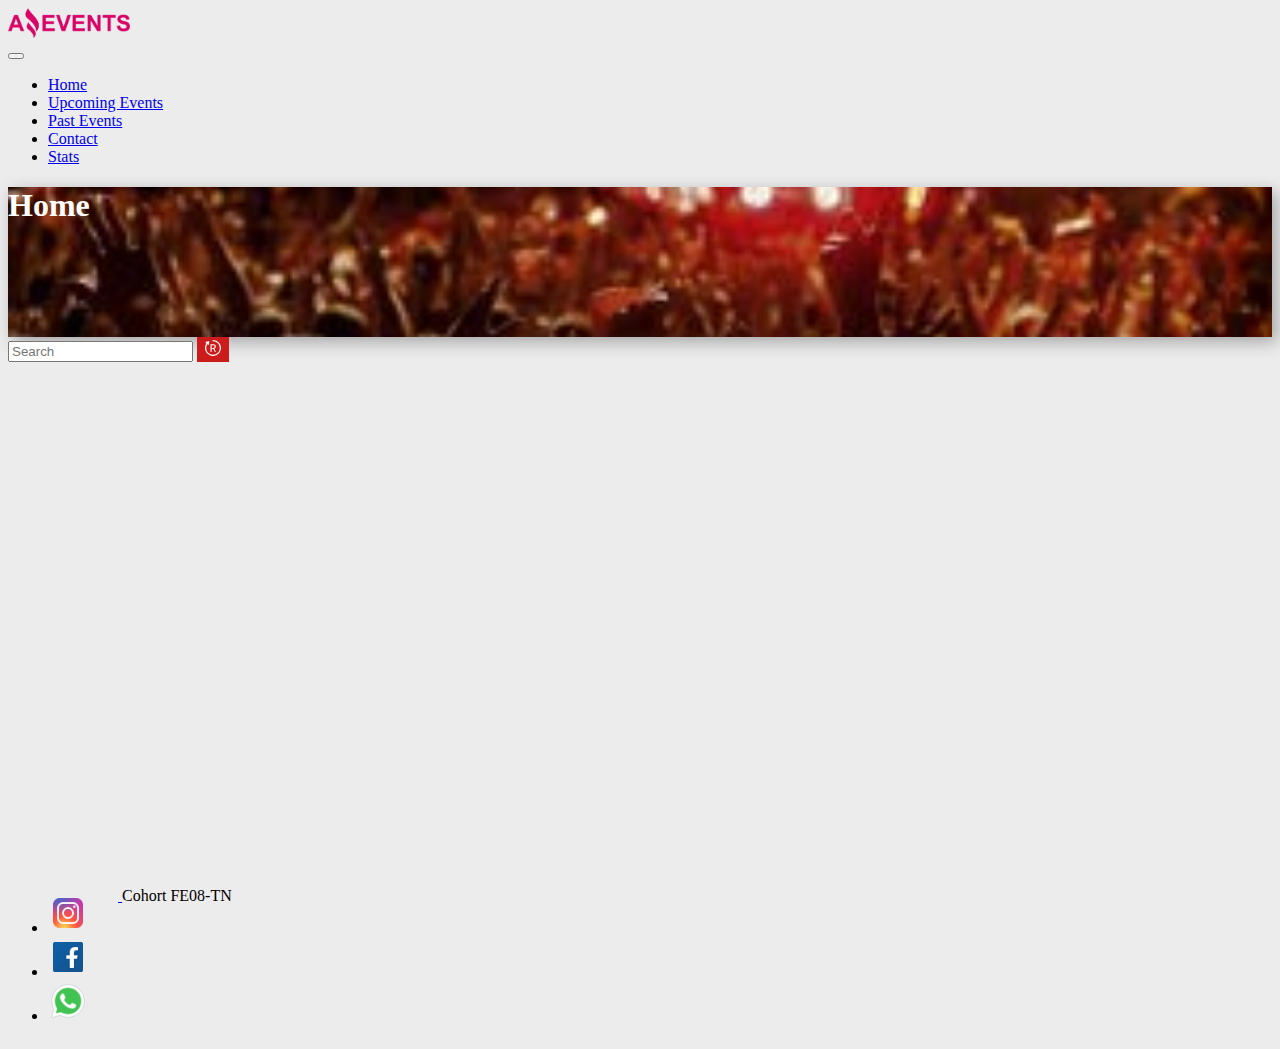
<file: index.html>
<!DOCTYPE html>
<html lang="en">

<head>
    <meta charset="UTF-8">
    <meta http-equiv="X-UA-Compatible" content="IE=edge">
    <meta name="viewport" content="width=device-width, initial-scale=1.0">
    <link href="https://cdn.jsdelivr.net/npm/bootstrap@5.3.0-alpha1/dist/css/bootstrap.min.css" rel="stylesheet"
        integrity="sha384-GLhlTQ8iRABdZLl6O3oVMWSktQOp6b7In1Zl3/Jr59b6EGGoI1aFkw7cmDA6j6gD" crossorigin="anonymous">
    <link rel="stylesheet" href="./assets/styles/styles.css">
    <link rel="shortcut icon" href="./assets/images/favicon.png" type="image/x-icon">
    <title>Amazing Events</title>
</head>

<body>
    <!-- header: logo, nav, banner -->
    <header>
        <!-- nav, logo -->
        <nav class="navbar sticky-top navbar-expand-lg bg-body-tertiary p-3">
            <div class="container-fluid">
                <a class="navbar-brand" href="#">
                    <img class="logo-img" src="./assets/images/logo.png" alt="logo-amazing-events">
                </a>
                <nav class="justify-content-end">
                    <button class="navbar-toggler" type="button" data-bs-toggle="collapse" data-bs-target="#navbarText"
                        aria-controls="navbarText" aria-expanded="false" aria-label="Toggle navigation">
                        <span class="navbar-toggler-icon"></span>
                    </button>
                    <div class="collapse navbar-collapse" id="navbarText">
                        <ul class="navbar-nav me-auto mb-2 mb-lg-0">
                            <li class="nav-item">
                                <a class="nav-link outline-primary a-nav" href="#">Home</a>
                            </li>
                            <li class="nav-item">
                                <a class="nav-link outline-primary a-nav" href="./upcoming-events.html">Upcoming
                                    Events</a>
                            </li>
                            <li class="nav-item">
                                <a class="nav-link outline-primary a-nav" href="./past-events.html">Past Events</a>
                            </li>
                            <li class="nav-item">
                                <a class="nav-link outline-primary a-nav" href="./contact-us.html">Contact</a>
                            </li>
                            <li class="nav-item">
                                <a class="nav-link outline-primary a-nav" href="./stats.html">Stats</a>
                            </li>
                        </ul>
                    </div>
                </nav>
            </div>
        </nav>
        <!-- banner -->
        <div class="banner d-flex align-items-center justify-content-around">
            <h1 class="display-1" id="h1-banner">Home</h1>
        </div>
    </header>
    <!-- main: checkbox, search bar, cards -->
    <main>
        <div class="container-fluid">
            <div class="row">
                <div class="d-flex justify-content-around align-items-center flex-wrap py-4 col-xs-12 col-sm-12 col-md-8 col-lg-8"
                    id="check-box-container">
                    <!-- checkboxes are created dinamicaly -->
                </div>
                <!-- search -->
                <div class="d-flex justify-content-around py-3 col-xs-12 col-sm-12 col-md-4 col-lg-4"
                    id="searchBar">
                    <form class="d-flex col-md-8 col-xs-12 col-sm-12" role="search">
                        <input id="input-form" class="form-control me-2" type="search" placeholder="Search"
                            aria-label="Search">
                        <button class="btn btn-outline-danger" type="submit" title="search">
                            <svg xmlns="http://www.w3.org/2000/svg" width="16" height="16" fill="currentColor"
                                class="bi bi-bootstrap-reboot" viewBox="0 0 16 16">
                                <path
                                    d="M1.161 8a6.84 6.84 0 1 0 6.842-6.84.58.58 0 1 1 0-1.16 8 8 0 1 1-6.556 3.412l-.663-.577a.58.58 0 0 1 .227-.997l2.52-.69a.58.58 0 0 1 .728.633l-.332 2.592a.58.58 0 0 1-.956.364l-.643-.56A6.812 6.812 0 0 0 1.16 8z" />
                                <path
                                    d="M6.641 11.671V8.843h1.57l1.498 2.828h1.314L9.377 8.665c.897-.3 1.427-1.106 1.427-2.1 0-1.37-.943-2.246-2.456-2.246H5.5v7.352h1.141zm0-3.75V5.277h1.57c.881 0 1.416.499 1.416 1.32 0 .84-.504 1.324-1.386 1.324h-1.6z" />
                            </svg>
                        </button>
                    </form>
                </div>
            </div>
        </div>
        <!-- ======================================== cards ======================================== -->
        <div class="container-fluid">
            <div class="row justify-content-evenly" id="container">
            </div>
        </div>
    </main>
    <!-- footer -->
    <footer class="footer d-flex flex-wrap justify-content-around align-items-center py-3 mt-4 border-top bg-dark"
        data-bs-theme="dark">
        <ul class="nav col-md-4 justify-content-start list-unstyled d-flex">
            <li class="ms-3">
                <a href="https://www.instagram.com" target="blank"><img class="social-media"
                        src="./assets/images/icons8-instagram-96.png" alt="instagram"></a>
            </li>
            <li class="ms-3">
                <a href="https://es-la.facebook.com/" target="blank"><img class="social-media"
                        src="./assets/images/icons8-facebook-96.png" alt="facebook"></a>
            </li>
            <li class="ms-3">
                <a href="https://www.whatsapp.com/" target="blank"><img class="social-media"
                        src="./assets/images/icons8-whatsapp-96.png" alt="whatsapp"></a>
            </li>
        </ul>
        <div class="col-md-4 d-flex align-items-center justify-content-end">
            <a href="./index.html" class="mb-3 me-2 mb-md-0 text-muted text-decoration-none lh-1" title="footer">
                <svg class="bi footer-size">
                    <use xlink:href="#bootstrap"></use>
                </svg>
            </a>
            <span class="mb-3 mb-md-0 text-muted">Cohort FE08-TN</span>
        </div>
    </footer>
    <script src="https://cdn.jsdelivr.net/npm/bootstrap@5.3.0-alpha1/dist/js/bootstrap.bundle.min.js"
        integrity="sha384-w76AqPfDkMBDXo30jS1Sgez6pr3x5MlQ1ZAGC+nuZB+EYdgRZgiwxhTBTkF7CXvN"
        crossorigin="anonymous"></script>
    <script src="./assets/js/data.js"></script>
    <script src="./assets/js/index.js"></script>
</body>

</html>
</file>
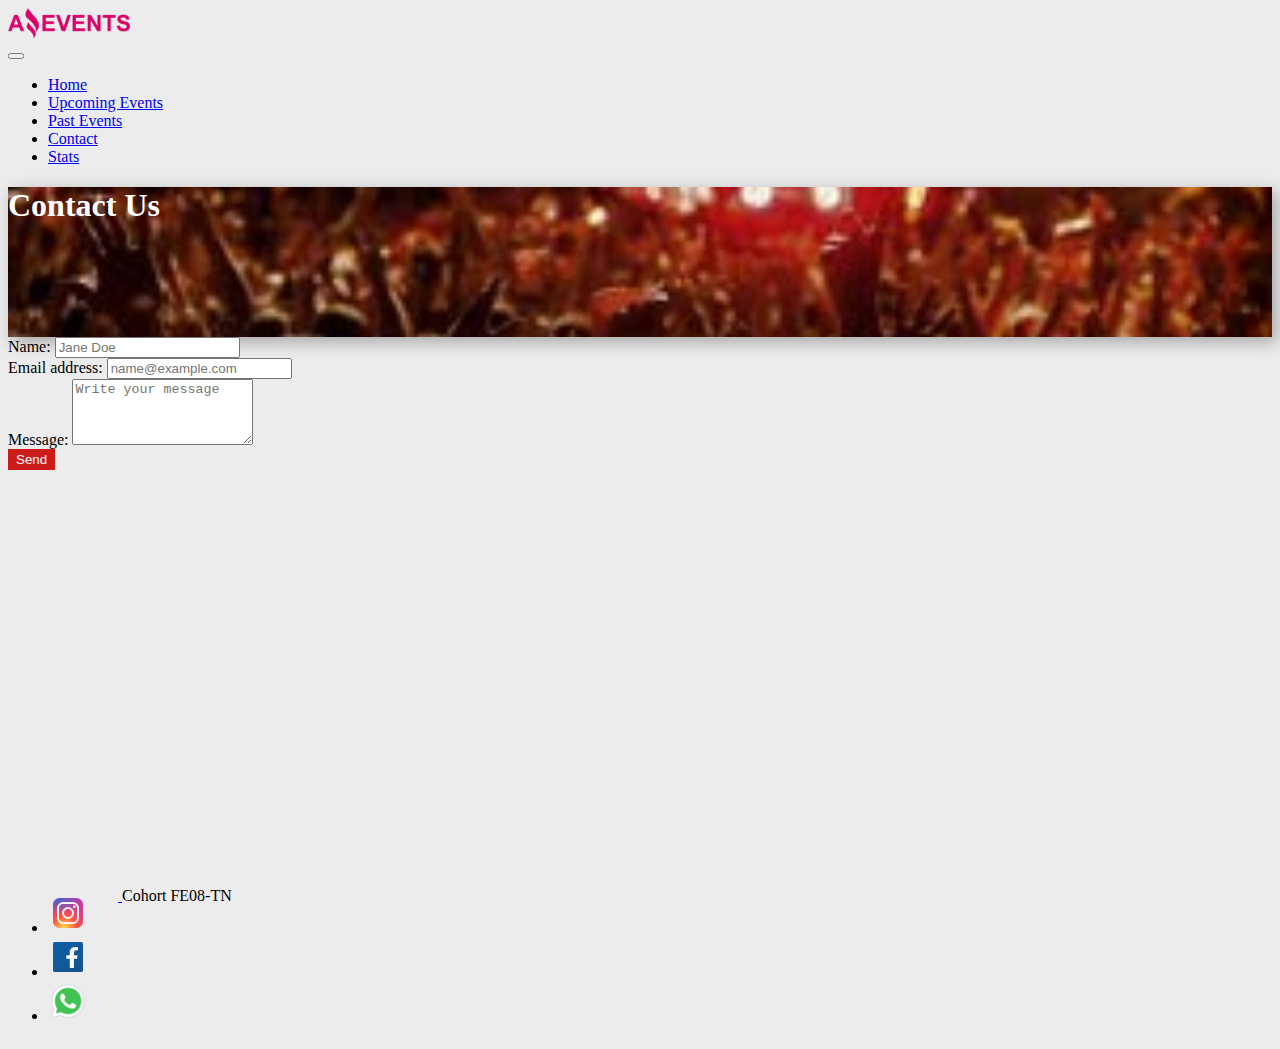
<file: contact-us.html>
<!DOCTYPE html>
<html lang="en">

<head>
    <meta charset="UTF-8">
    <meta http-equiv="X-UA-Compatible" content="IE=edge">
    <meta name="viewport" content="width=device-width, initial-scale=1.0">
    <link href="https://cdn.jsdelivr.net/npm/bootstrap@5.3.0-alpha1/dist/css/bootstrap.min.css" rel="stylesheet"
        integrity="sha384-GLhlTQ8iRABdZLl6O3oVMWSktQOp6b7In1Zl3/Jr59b6EGGoI1aFkw7cmDA6j6gD" crossorigin="anonymous">
    <link rel="shortcut icon" href="./assets/images/favicon.png" type="image/x-icon">
    <link rel="stylesheet" href="./assets/styles/styles.css">
    <title>Amazing Events</title>
</head>

<body>
    <!-- header: logo, nav, banner -->
    <header>
        <!-- nav, logo -->
        <nav class="navbar sticky-top navbar-expand-lg bg-body-tertiary p-3">
            <div class="container-fluid">
                <a class="navbar-brand" href="./index.html">
                    <img class="logo-img" src="./assets/images/logo.png" alt="logo-amazing-events">
                </a>
                <nav class="justify-content-end">
                    <button class="navbar-toggler" type="button" data-bs-toggle="collapse" data-bs-target="#navbarText"
                        aria-controls="navbarText" aria-expanded="false" aria-label="Toggle navigation">
                        <span class="navbar-toggler-icon"></span>
                    </button>
                    <div class="collapse navbar-collapse" id="navbarText">
                        <ul class="navbar-nav me-auto mb-2 mb-lg-0">
                            <li class="nav-item">
                                <a class="nav-link outline-primary a-nav" href="./index.html">Home</a>
                            </li>
                            <li class="nav-item">
                                <a class="nav-link outline-primary a-nav" href="./upcoming-events.html">Upcoming
                                    Events</a>
                            </li>
                            <li class="nav-item">
                                <a class="nav-link outline-primary a-nav" href="./past-events.html">Past Events</a>
                            </li>
                            <li class="nav-item">
                                <a class="nav-link outline-primary a-nav" href="#">Contact</a>
                            </li>
                            <li class="nav-item">
                                <a class="nav-link outline-primary a-nav" href="./stats.html">Stats</a>
                            </li>
                        </ul>
                    </div>
                </nav>
            </div>
        </nav>
        <!-- banner -->
        <div class="banner d-flex align-items-center justify-content-around">
            <h1 class="display-1" id="h1-banner">Contact Us</h1>
        </div>
    </header>
    <!-- main -->
    <main>
        <div class="container-fluid mt-3">
            <div>
                <form class="row d-flex justify-content-around">
                    <div class="mb-3 px-5 py-1 col-xl-10 col-lg-10 col-sm-12 col-xs-12 px-0 py-1">
                        <label class="sr-only my-2" for="inlineFormInput">Name:</label>
                        <input type="text" class="form-control mb-2" id="inlineFormInput" placeholder="Jane Doe">
                    </div>
                    <div class="mb-3 px-5 py-1 col-xl-10 col-lg-10 col-sm-12 col-xs-12 px-1 py-1">
                        <label for="exampleFormControlInput1" class="form-label">Email address:</label>
                        <input type="email" class="form-control" id="exampleFormControlInput1"
                            placeholder="name@example.com">
                    </div>
                    <div class="mb-3 px-5 py-1 col-xl-10 col-lg-10 col-sm-12 col-xs-12 px-1 py-1">
                        <label for="exampleFormControlTextarea1" class="form-label">Message:</label>
                        <textarea class="form-control" id="exampleFormControlTextarea1" rows="4" placeholder="Write your message"></textarea>
                    </div>
                    <div class="mb-3 px-5 py-1 col-10 col-xs-12 d-flex justify-content-center">
                        <button class="btn btn-primary d-flex justify-content-center" type="submit">Send</button>
                    </div>
                </form>
            </div>
        </div>
    </main>
    <!-- footer -->
    <footer class="footer d-flex flex-wrap justify-content-around align-items-center py-3 mt-4 border-top bg-dark"
        data-bs-theme="dark">
        <ul class="nav col-md-4 justify-content-start list-unstyled d-flex">
            <li class="ms-3">
                <a href="https://www.instagram.com" target="blank"><img class="social-media"
                        src="./assets/images/icons8-instagram-96.png" alt="instagram"></a>
            </li>
            <li class="ms-3">
                <a href="https://es-la.facebook.com/" target="blank"><img class="social-media"
                        src="./assets/images/icons8-facebook-96.png" alt="facebook"></a>
            </li>
            <li class="ms-3">
                <a href="https://www.whatsapp.com/" target="blank"><img class="social-media"
                        src="./assets/images/icons8-whatsapp-96.png" alt="whatsapp"></a>
            </li>
        </ul>
        <div class="col-md-4 d-flex align-items-center justify-content-end">
            <a href="./index.html" class="mb-3 me-2 mb-md-0 text-muted text-decoration-none lh-1" title="footer">
                <svg class="bi footer-size">
                    <use xlink:href="#bootstrap"></use>
                </svg>
            </a>
            <span class="mb-3 mb-md-0 text-muted">Cohort FE08-TN</span>
        </div>
    </footer>

    <script src="https://cdn.jsdelivr.net/npm/bootstrap@5.3.0-alpha1/dist/js/bootstrap.bundle.min.js"
        integrity="sha384-w76AqPfDkMBDXo30jS1Sgez6pr3x5MlQ1ZAGC+nuZB+EYdgRZgiwxhTBTkF7CXvN"
        crossorigin="anonymous"></script>
</body>

</html>
</file>
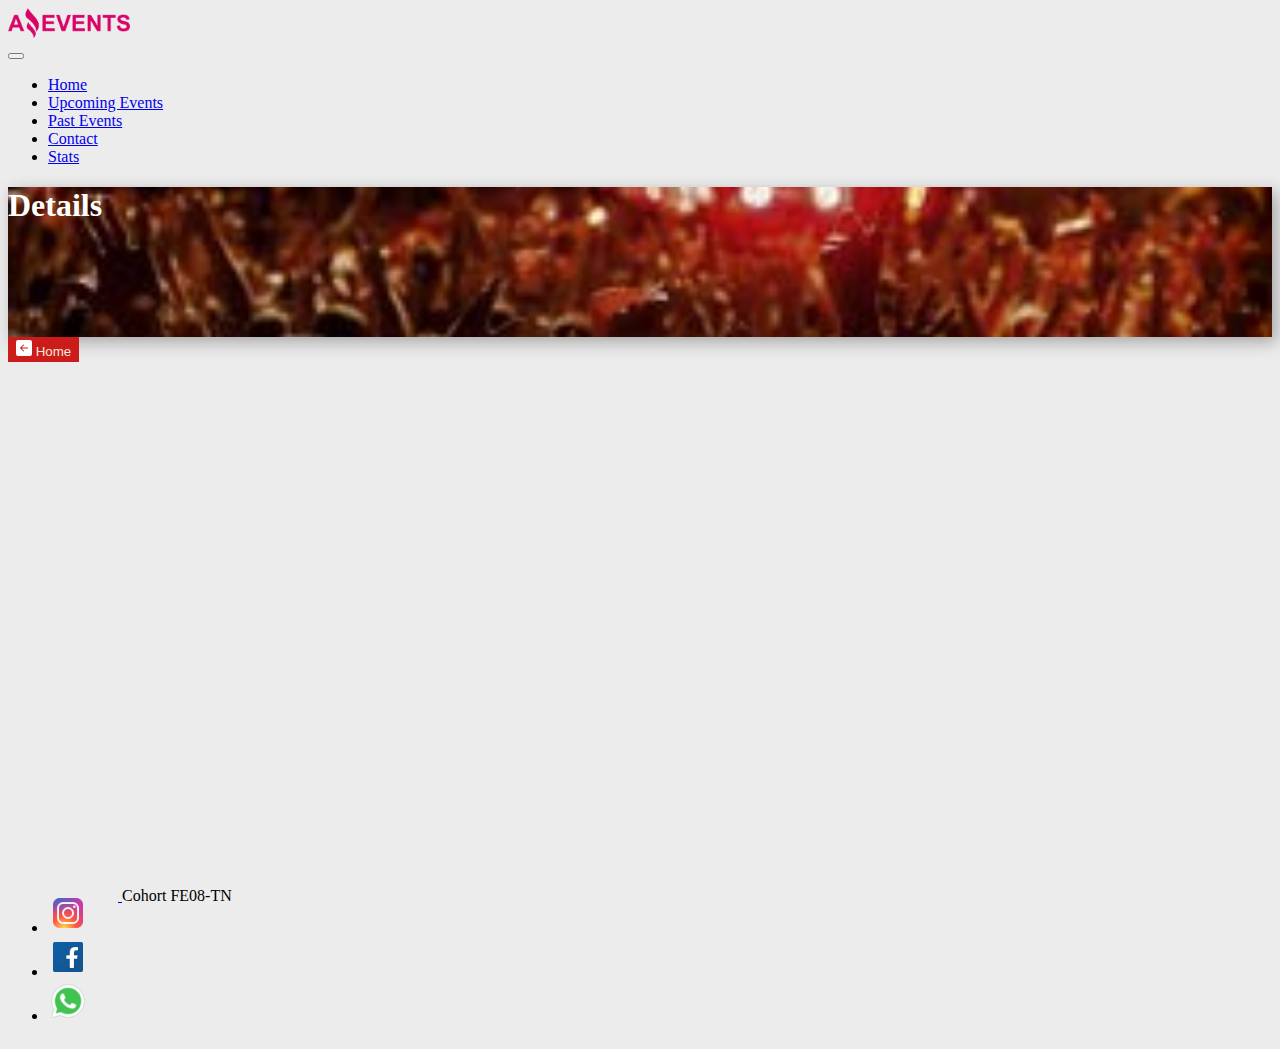
<file: details.html>
<!DOCTYPE html>
<html lang="en">

<head>
    <meta charset="UTF-8">
    <meta http-equiv="X-UA-Compatible" content="IE=edge">
    <meta name="viewport" content="width=device-width, initial-scale=1.0">
    <link href="https://cdn.jsdelivr.net/npm/bootstrap@5.3.0-alpha1/dist/css/bootstrap.min.css" rel="stylesheet"
        integrity="sha384-GLhlTQ8iRABdZLl6O3oVMWSktQOp6b7In1Zl3/Jr59b6EGGoI1aFkw7cmDA6j6gD" crossorigin="anonymous">
    <link rel="stylesheet" href="./assets/styles/styles.css">
    <link rel="shortcut icon" href="./assets/images/favicon.png" type="image/x-icon">
    <title>Amazing Events</title>
</head>

<body>
    <!-- header: logo, nav, banner -->
    <header>
        <!-- nav, logo -->
        <nav class="navbar sticky-top navbar-expand-lg bg-body-tertiary p-3">
            <div class="container-fluid">
                <a class="navbar-brand" href="./index.html">
                    <img class="logo-img" src="./assets/images/logo.png" alt="logo-amazing-events">
                </a>
                <nav class="justify-content-end">
                    <button class="navbar-toggler" type="button" data-bs-toggle="collapse" data-bs-target="#navbarText"
                        aria-controls="navbarText" aria-expanded="false" aria-label="Toggle navigation">
                        <span class="navbar-toggler-icon"></span>
                    </button>
                    <div class="collapse navbar-collapse" id="navbarText">
                        <ul class="navbar-nav me-auto mb-2 mb-lg-0">
                            <li class="nav-item">
                                <a class="nav-link outline-primary a-nav" href="./index.html">Home</a>
                            </li>
                            <li class="nav-item">
                                <a class="nav-link outline-primary a-nav" href="./upcoming-events.html">Upcoming
                                    Events</a>
                            </li>
                            <li class="nav-item">
                                <a class="nav-link outline-primary a-nav" href="./past-events.html">Past Events</a>
                            </li>
                            <li class="nav-item">
                                <a class="nav-link outline-primary a-nav" href="./contact-us.html">Contact</a>
                            </li>
                            <li class="nav-item">
                                <a class="nav-link outline-primary a-nav" href="./stats.html">Stats</a>
                            </li>
                        </ul>
                    </div>
                </nav>
            </div>
        </nav>
        <!-- banner -->
        <div class="banner d-flex align-items-center justify-content-around">
            <h1 class="display-1" id="h1-banner">Details</h1>
        </div>
    </header>
    <!-- main: checkbox, search bar, cards -->
    <main>
        <!-- ======================================== cards ======================================== -->
        <div class="container-fluid">
            <div class="row justify-content-evenly" id="container">
                <!-- dinamic cards -->
            </div>
            <div class="d-grid gap-2 col-6 mx-auto">
                <button type="button" class="btn btn-outline-danger">
                    <svg xmlns="http://www.w3.org/2000/svg" width="16" height="16" fill="currentColor"
                        class="bi bi-arrow-left-square-fill" viewBox="0 0 16 16">
                        <path
                            d="M16 14a2 2 0 0 1-2 2H2a2 2 0 0 1-2-2V2a2 2 0 0 1 2-2h12a2 2 0 0 1 2 2v12zm-4.5-6.5H5.707l2.147-2.146a.5.5 0 1 0-.708-.708l-3 3a.5.5 0 0 0 0 .708l3 3a.5.5 0 0 0 .708-.708L5.707 8.5H11.5a.5.5 0 0 0 0-1z">
                        </path>
                    </svg>
                    <a href="./index.html">Home</a>
                </button>
            </div>
        </div>
    </main>
    <!-- footer -->
    <footer class="footer d-flex flex-wrap justify-content-around align-items-center py-3 mt-4 border-top bg-dark"
        data-bs-theme="dark">
        <ul class="nav col-md-4 justify-content-start list-unstyled d-flex">
            <li class="ms-3">
                <a href="https://www.instagram.com" target="blank"><img class="social-media"
                        src="./assets/images/icons8-instagram-96.png" alt="instagram"></a>
            </li>
            <li class="ms-3">
                <a href="https://es-la.facebook.com/" target="blank"><img class="social-media"
                        src="./assets/images/icons8-facebook-96.png" alt="facebook"></a>
            </li>
            <li class="ms-3">
                <a href="https://www.whatsapp.com/" target="blank"><img class="social-media"
                        src="./assets/images/icons8-whatsapp-96.png" alt="whatsapp"></a>
            </li>
        </ul>
        <div class="col-md-4 d-flex align-items-center justify-content-end">
            <a href="./index.html" class="mb-3 me-2 mb-md-0 text-muted text-decoration-none lh-1" title="footer">
                <svg class="bi footer-size">
                    <use xlink:href="#bootstrap"></use>
                </svg>
            </a>
            <span class="mb-3 mb-md-0 text-muted">Cohort FE08-TN</span>
        </div>
    </footer>
    <script src="https://cdn.jsdelivr.net/npm/bootstrap@5.3.0-alpha1/dist/js/bootstrap.bundle.min.js"
        integrity="sha384-w76AqPfDkMBDXo30jS1Sgez6pr3x5MlQ1ZAGC+nuZB+EYdgRZgiwxhTBTkF7CXvN"
        crossorigin="anonymous"></script>
    <script src="./assets/js/data.js"></script>
    <script src="./assets/js/details.js"></script>
</body>

</html>
</file>
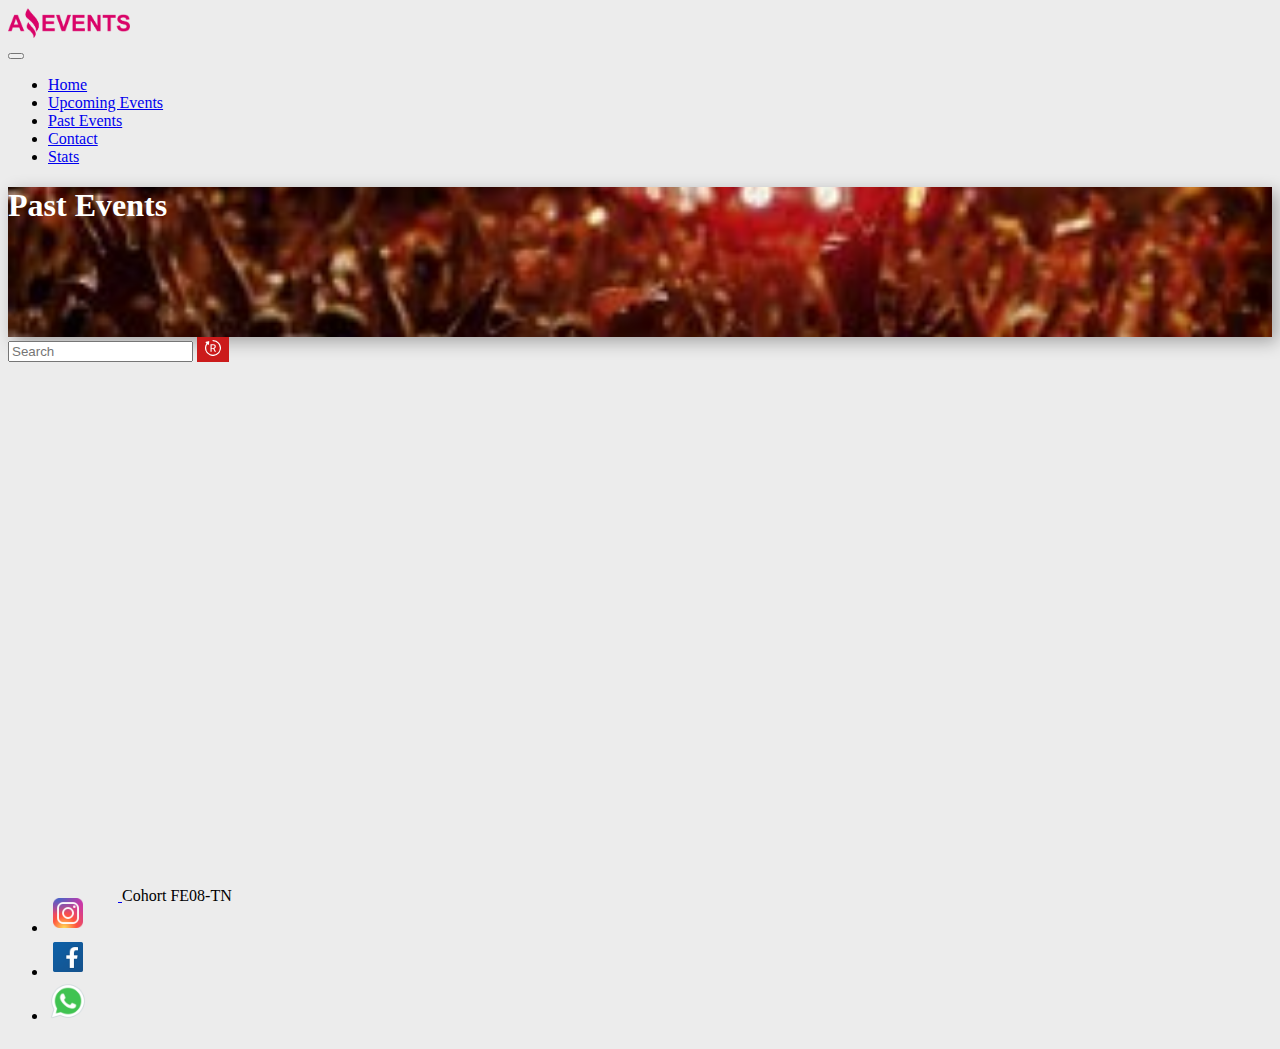
<file: past-events.html>
<!DOCTYPE html>
<html lang="en">

<head>
    <meta charset="UTF-8">
    <meta http-equiv="X-UA-Compatible" content="IE=edge">
    <meta name="viewport" content="width=device-width, initial-scale=1.0">
    <link href="https://cdn.jsdelivr.net/npm/bootstrap@5.3.0-alpha1/dist/css/bootstrap.min.css" rel="stylesheet"
        integrity="sha384-GLhlTQ8iRABdZLl6O3oVMWSktQOp6b7In1Zl3/Jr59b6EGGoI1aFkw7cmDA6j6gD" crossorigin="anonymous">
    <link rel="shortcut icon" href="./assets/images/favicon.png" type="image/x-icon">
    <link rel="stylesheet" href="./assets/styles/styles.css">
    <title>Amazing Events</title>
</head>

<body>
    <!-- header: logo, nav, banner -->
    <header>
        <!-- nav, logo -->
        <nav class="navbar sticky-top navbar-expand-lg bg-body-tertiary p-3">
            <div class="container-fluid">
                <a class="navbar-brand" href="./index.html">
                    <img class="logo-img" src="./assets/images/logo.png" alt="logo-amazing-events">
                </a>
                <nav class="justify-content-end">
                    <button class="navbar-toggler" type="button" data-bs-toggle="collapse" data-bs-target="#navbarText"
                        aria-controls="navbarText" aria-expanded="false" aria-label="Toggle navigation">
                        <span class="navbar-toggler-icon"></span>
                    </button>
                    <div class="collapse navbar-collapse" id="navbarText">
                        <ul class="navbar-nav me-auto mb-2 mb-lg-0">
                            <li class="nav-item">
                                <a class="nav-link outline-primary a-nav" href="./index.html">Home</a>
                            </li>
                            <li class="nav-item">
                                <a class="nav-link outline-primary a-nav" href="./upcoming-events.html">Upcoming
                                    Events</a>
                            </li>
                            <li class="nav-item">
                                <a class="nav-link outline-primary a-nav" href="#">Past Events</a>
                            </li>
                            <li class="nav-item">
                                <a class="nav-link outline-primary a-nav" href="./contact-us.html">Contact</a>
                            </li>
                            <li class="nav-item">
                                <a class="nav-link outline-primary a-nav" href="./stats.html">Stats</a>
                            </li>
                        </ul>
                    </div>
                </nav>
            </div>
        </nav>
        <!-- banner -->
        <div class="banner d-flex align-items-center justify-content-around">
            <h1 class="display-1" id="h1-banner">Past Events</h1>
        </div>
    </header>
    <!-- main: checkbox, search bar, cards -->
    <main>
        <div class="container-fluid">
            <div class="row">
                <div class="d-flex justify-content-around align-items-center flex-wrap py-4 col-xs-12 col-sm-12 col-md-8 col-lg-8"
                    id="check-box-container">
                </div>
                <!-- search -->
                <div class="d-flex justify-content-around py-3 col-xs-12 col-sm-12 col-md-4 col-lg-4">
                    <form class="d-flex col-md-8 col-xs-12 col-sm-12" role="search">
                        <input class="form-control me-2" type="search" placeholder="Search" aria-label="Search"
                            id="input-form">
                        <button class="btn btn-outline-danger" type="submit" title="search">
                            <svg xmlns="http://www.w3.org/2000/svg" width="16" height="16" fill="currentColor"
                                class="bi bi-bootstrap-reboot" viewBox="0 0 16 16">
                                <path
                                    d="M1.161 8a6.84 6.84 0 1 0 6.842-6.84.58.58 0 1 1 0-1.16 8 8 0 1 1-6.556 3.412l-.663-.577a.58.58 0 0 1 .227-.997l2.52-.69a.58.58 0 0 1 .728.633l-.332 2.592a.58.58 0 0 1-.956.364l-.643-.56A6.812 6.812 0 0 0 1.16 8z" />
                                <path
                                    d="M6.641 11.671V8.843h1.57l1.498 2.828h1.314L9.377 8.665c.897-.3 1.427-1.106 1.427-2.1 0-1.37-.943-2.246-2.456-2.246H5.5v7.352h1.141zm0-3.75V5.277h1.57c.881 0 1.416.499 1.416 1.32 0 .84-.504 1.324-1.386 1.324h-1.6z" />
                            </svg>
                        </button>
                    </form>
                </div>
            </div>
        </div>
        <!-- ======================================== cards ======================================== -->
        <div class="container-fluid">
            <div class="row justify-content-evenly" id="container-past">
            </div>
        </div>
    </main>
    <!-- ================= ================= footer ================= ================= -->
    <footer class="footer d-flex flex-wrap justify-content-around align-items-center py-3 mt-4 border-top bg-dark"
        data-bs-theme="dark">
        <ul class="nav col-md-4 justify-content-start list-unstyled d-flex">
            <li class="ms-3">
                <a href="https://www.instagram.com" target="blank"><img class="social-media"
                        src="./assets/images/icons8-instagram-96.png" alt="instagram"></a>
            </li>
            <li class="ms-3">
                <a href="https://es-la.facebook.com/" target="blank"><img class="social-media"
                        src="./assets/images/icons8-facebook-96.png" alt="facebook"></a>
            </li>
            <li class="ms-3">
                <a href="https://www.whatsapp.com/" target="blank"><img class="social-media"
                        src="./assets/images/icons8-whatsapp-96.png" alt="whatsapp"></a>
            </li>
        </ul>
        <div class="col-md-4 d-flex align-items-center justify-content-end">
            <a href="./index.html" class="mb-3 me-2 mb-md-0 text-muted text-decoration-none lh-1" title="footer">
                <svg class="bi footer-size">
                    <use xlink:href="#bootstrap"></use>
                </svg>
            </a>
            <span class="mb-3 mb-md-0 text-muted">Cohort FE08-TN</span>
        </div>
    </footer>
    <script src="https://cdn.jsdelivr.net/npm/bootstrap@5.3.0-alpha1/dist/js/bootstrap.bundle.min.js"
        integrity="sha384-w76AqPfDkMBDXo30jS1Sgez6pr3x5MlQ1ZAGC+nuZB+EYdgRZgiwxhTBTkF7CXvN"
        crossorigin="anonymous"></script>
    <script src="./assets/js/data.js"></script>
    <script src="./assets/js/past-events.js"></script>
</body>

</html>
</file>
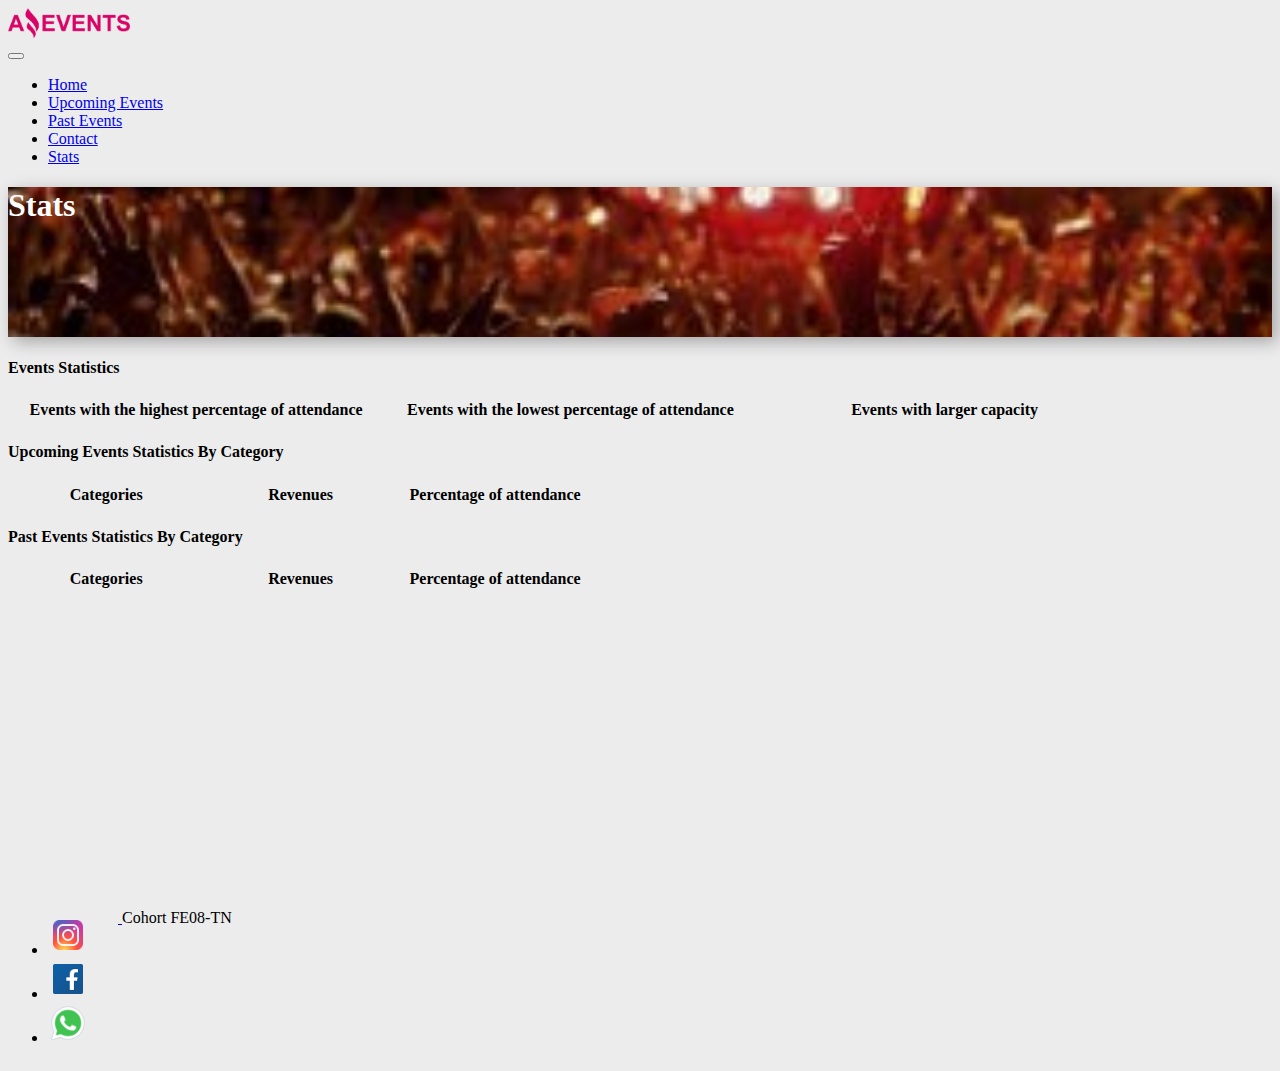
<file: stats.html>
<!DOCTYPE html>
<html lang="en">

<head>
    <meta charset="UTF-8">
    <meta http-equiv="X-UA-Compatible" content="IE=edge">
    <meta name="viewport" content="width=device-width, initial-scale=1.0">
    <link href="https://cdn.jsdelivr.net/npm/bootstrap@5.3.0-alpha1/dist/css/bootstrap.min.css" rel="stylesheet"
        integrity="sha384-GLhlTQ8iRABdZLl6O3oVMWSktQOp6b7In1Zl3/Jr59b6EGGoI1aFkw7cmDA6j6gD" crossorigin="anonymous">
    <link rel="shortcut icon" href="./assets/images/favicon.png" type="image/x-icon">
    <link rel="stylesheet" href="./assets/styles/styles.css">
    <title>Amazing Events</title>
</head>

<body>
    <!-- header: logo, nav, banner -->
    <header>
        <!-- nav, logo -->
        <nav class="navbar sticky-top navbar-expand-lg bg-body-tertiary p-3">
            <div class="container-fluid">
                <a class="navbar-brand" href="./index.html">
                    <img class="logo-img" src="./assets/images/logo.png" alt="logo-amazing-events">
                </a>
                <nav class="justify-content-end">
                    <button class="navbar-toggler" type="button" data-bs-toggle="collapse" data-bs-target="#navbarText"
                        aria-controls="navbarText" aria-expanded="false" aria-label="Toggle navigation">
                        <span class="navbar-toggler-icon"></span>
                    </button>
                    <div class="collapse navbar-collapse" id="navbarText">
                        <ul class="navbar-nav me-auto mb-2 mb-lg-0">
                            <li class="nav-item">
                                <a class="nav-link outline-primary a-nav" href="./index.html">Home</a>
                            </li>
                            <li class="nav-item">
                                <a class="nav-link outline-primary a-nav" href="./upcoming-events.html">Upcoming
                                    Events</a>
                            </li>
                            <li class="nav-item">
                                <a class="nav-link outline-primary a-nav" href="./past-events.html">Past Events</a>
                            </li>
                            <li class="nav-item">
                                <a class="nav-link outline-primary a-nav" href="./contact-us.html">Contact</a>
                            </li>
                            <li class="nav-item">
                                <a class="nav-link outline-primary a-nav" href="#">Stats</a>
                            </li>
                        </ul>
                    </div>
                </nav>
            </div>
        </nav>
        <!-- banner -->
        <div class="banner d-flex align-items-center justify-content-around">
            <h1 class="display-1" id="h1-banner">Stats</h1>
        </div>
    </header>
    <!-- main -->
    <main>
        <div class="container-fluid mt-3 p-2" id="stats">
            <!-- ----------------------- Table 1 ----------------------->
            <table class="table table-bordered border border-secondary bg-white">
                <h4>Events Statistics</h4>
                <thead class="bg-secondary text-white">
                    <tr>
                        <th>Events with the highest percentage of attendance</th>
                        <th>Events with the lowest percentage of attendance</th>
                        <th>Events with larger capacity</th>
                    </tr>
                </thead>
                <tbody id="first-table">
                    <!-- ====== dinamic content ====== -->
                </tbody>
            </table>
            <!-- ----------------------- Table 2 ----------------------- -->
            <table class="table table-bordered border border-secondary bg-white">
                <h4>Upcoming Events Statistics By Category</h4>
                <thead class="bg-secondary text-white">
                    <tr>
                        <th>Categories</th>
                        <th>Revenues</th>
                        <th>Percentage of attendance</th>
                    </tr>
                </thead>
                <tbody id="second-table">
                    <!-- ====== dinamic content ====== -->
                </tbody>
            </table>
            <!-- ----------------------- Table 3 ----------------------- -->
            <table class="table table-bordered border border-secondary bg-white">
                <h4>Past Events Statistics By Category</h4>
                <thead class="bg-secondary text-white">
                    <tr>
                        <th>Categories</th>
                        <th>Revenues</th>
                        <th>Percentage of attendance</th>
                </thead>
                <tbody id="third-table">
                    <!-- ====== dinamic content ====== -->
                </tbody>
            </table>
        </div>
    </main>
    <!-- footer -->
    <footer class="footer d-flex flex-wrap justify-content-around align-items-center py-3 mt-4 border-top bg-dark"
        data-bs-theme="dark">
        <ul class="nav col-md-4 justify-content-start list-unstyled d-flex">
            <li class="ms-3">
                <a href="https://www.instagram.com" target="blank"><img class="social-media"
                        src="./assets/images/icons8-instagram-96.png" alt="instagram"></a>
            </li>
            <li class="ms-3">
                <a href="https://es-la.facebook.com/" target="blank"><img class="social-media"
                        src="./assets/images/icons8-facebook-96.png" alt="facebook"></a>
            </li>
            <li class="ms-3">
                <a href="https://www.whatsapp.com/" target="blank"><img class="social-media"
                        src="./assets/images/icons8-whatsapp-96.png" alt="whatsapp"></a>
            </li>
        </ul>
        <div class="col-md-4 d-flex align-items-center justify-content-end">
            <a href="./index.html" class="mb-3 me-2 mb-md-0 text-muted text-decoration-none lh-1" title="footer">
                <svg class="bi footer-size">
                    <use xlink:href="#bootstrap"></use>
                </svg>
            </a>
            <span class="mb-3 mb-md-0 text-muted">Cohort FE08-TN</span>
        </div>
    </footer>
    <script src="https://cdn.jsdelivr.net/npm/bootstrap@5.3.0-alpha1/dist/js/bootstrap.bundle.min.js"
        integrity="sha384-w76AqPfDkMBDXo30jS1Sgez6pr3x5MlQ1ZAGC+nuZB+EYdgRZgiwxhTBTkF7CXvN"
        crossorigin="anonymous"></script>
    <!-- <script src="./assets/js/data.js"></script> -->
    <script src="./assets/js/stats.js"></script>
</body>

</html>
</file>
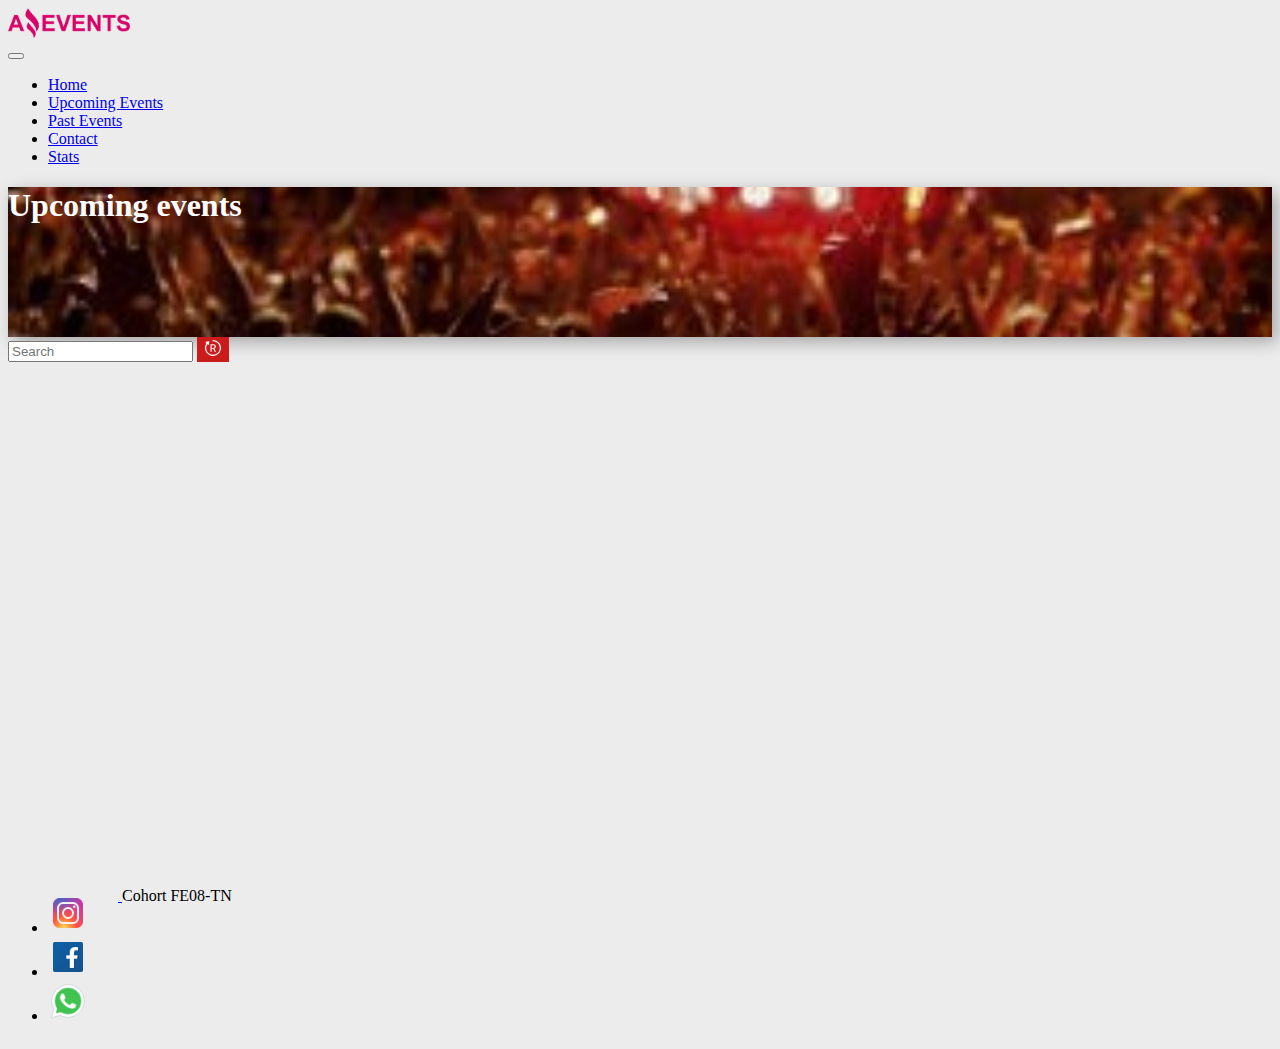
<file: upcoming-events.html>
<!DOCTYPE html>
<html lang="en">

<head>
    <meta charset="UTF-8">
    <meta http-equiv="X-UA-Compatible" content="IE=edge">
    <meta name="viewport" content="width=device-width, initial-scale=1.0">
    <link href="https://cdn.jsdelivr.net/npm/bootstrap@5.3.0-alpha1/dist/css/bootstrap.min.css" rel="stylesheet"
        integrity="sha384-GLhlTQ8iRABdZLl6O3oVMWSktQOp6b7In1Zl3/Jr59b6EGGoI1aFkw7cmDA6j6gD" crossorigin="anonymous">
    <link rel="shortcut icon" href="./assets/images/favicon.png" type="image/x-icon">
    <link rel="stylesheet" href="./assets/styles/styles.css">
    <title>Amazing Events</title>
</head>

<body>
    <!-- header: logo, nav, banner -->
    <header>
        <!-- nav, logo -->
        <nav class="navbar sticky-top navbar-expand-lg bg-body-tertiary p-3">
            <div class="container-fluid">
                <a class="navbar-brand" href="#">
                    <img class="logo-img" src="./assets/images/logo.png" alt="logo-amazing-events">
                </a>
                <nav class="justify-content-end">
                    <button class="navbar-toggler" type="button" data-bs-toggle="collapse" data-bs-target="#navbarText"
                        aria-controls="navbarText" aria-expanded="false" aria-label="Toggle navigation">
                        <span class="navbar-toggler-icon"></span>
                    </button>
                    <div class="collapse navbar-collapse" id="navbarText">
                        <ul class="navbar-nav me-auto mb-2 mb-lg-0">
                            <li class="nav-item">
                                <a class="nav-link outline-primary a-nav" href="./index.html">Home</a>
                            </li>
                            <li class="nav-item">
                                <a class="nav-link outline-primary a-nav" href="#">Upcoming Events</a>
                            </li>
                            <li class="nav-item">
                                <a class="nav-link outline-primary a-nav" href="./past-events.html">Past Events</a>
                            </li>
                            <li class="nav-item">
                                <a class="nav-link outline-primary a-nav" href="./contact-us.html">Contact</a>
                            </li>
                            <li class="nav-item">
                                <a class="nav-link outline-primary a-nav" href="./stats.html">Stats</a>
                            </li>
                        </ul>
                    </div>
                </nav>
            </div>
        </nav>
        <!-- banner -->
        <div class="banner d-flex align-items-center justify-content-around">
            <h1 class="display-1" id="h1-banner">Upcoming events</h1>
        </div>
    </header>
    <!-- main: checkbox, search bar, cards -->
    <main>
        <div class="container-fluid">
            <div class="row">
                <div class="d-flex justify-content-around align-items-center flex-wrap py-4 col-xs-12 col-sm-12 col-md-8 col-lg-8"
                    id="check-box-container">
                    <!-- checkbox -->
                </div>
                <!-- search -->
                <div class="d-flex justify-content-around py-3 col-xs-12 col-sm-12 col-md-4 col-lg-4">
                    <form class="d-flex col-md-8 col-xs-12 col-sm-12" role="search">
                        <input class="form-control me-2" type="search" placeholder="Search" aria-label="Search"
                            id="input-form">
                        <button class="btn btn-outline-danger" type="submit" title="search">
                            <svg xmlns="http://www.w3.org/2000/svg" width="16" height="16" fill="currentColor"
                                class="bi bi-bootstrap-reboot" viewBox="0 0 16 16">
                                <path
                                    d="M1.161 8a6.84 6.84 0 1 0 6.842-6.84.58.58 0 1 1 0-1.16 8 8 0 1 1-6.556 3.412l-.663-.577a.58.58 0 0 1 .227-.997l2.52-.69a.58.58 0 0 1 .728.633l-.332 2.592a.58.58 0 0 1-.956.364l-.643-.56A6.812 6.812 0 0 0 1.16 8z" />
                                <path
                                    d="M6.641 11.671V8.843h1.57l1.498 2.828h1.314L9.377 8.665c.897-.3 1.427-1.106 1.427-2.1 0-1.37-.943-2.246-2.456-2.246H5.5v7.352h1.141zm0-3.75V5.277h1.57c.881 0 1.416.499 1.416 1.32 0 .84-.504 1.324-1.386 1.324h-1.6z" />
                            </svg>
                        </button>
                    </form>
                </div>
            </div>
        </div>
        <!-- ======================================== cards ======================================== -->
        <!-- card 1 -->
        <div class="container-fluid">
            <div class="row justify-content-evenly" id="container-future">
            </div>
        </div>
    </main>
    <!-- footer: social left right, text "Cohort" right -->
    <footer class="footer d-flex flex-wrap justify-content-around align-items-center py-3 mt-4 border-top bg-dark"
        data-bs-theme="dark">
        <ul class="nav col-md-4 justify-content-start list-unstyled d-flex">
            <li class="ms-3">
                <a href="https://www.instagram.com" target="blank"><img class="social-media"
                        src="./assets/images/icons8-instagram-96.png" alt="instagram"></a>
            </li>
            <li class="ms-3">
                <a href="https://es-la.facebook.com/" target="blank"><img class="social-media"
                        src="./assets/images/icons8-facebook-96.png" alt="facebook"></a>
            </li>
            <li class="ms-3">
                <a href="https://www.whatsapp.com/" target="blank"><img class="social-media"
                        src="./assets/images/icons8-whatsapp-96.png" alt="whatsapp"></a>
            </li>
        </ul>
        <div class="col-md-4 d-flex align-items-center justify-content-end">
            <a href="./index.html" class="mb-3 me-2 mb-md-0 text-muted text-decoration-none lh-1" title="footer">
                <svg class="bi footer-size">
                    <use xlink:href="#bootstrap"></use>
                </svg>
            </a>
            <span class="mb-3 mb-md-0 text-muted">Cohort FE08-TN</span>
        </div>
    </footer>
    <script src="https://cdn.jsdelivr.net/npm/bootstrap@5.3.0-alpha1/dist/js/bootstrap.bundle.min.js"
        integrity="sha384-w76AqPfDkMBDXo30jS1Sgez6pr3x5MlQ1ZAGC+nuZB+EYdgRZgiwxhTBTkF7CXvN"
        crossorigin="anonymous"></script>
    <script src="./assets/js/data.js"></script>
    <script src="./assets/js/upcoming-events.js"></script>
</body>

</html>
</file>
<file: assets/styles/styles.css>
/* main{
    min-height: 100vh;
    grid-template-rows: auto 1fr auto;
} */
main{
    min-height: 60vh;
    grid-template-rows: auto 1fr auto;
}

.logo-img {
    height: 30px;
}

.banner {
    background-image: url(../images/Music_Concert\ -2.jpg);
    height: 150px;
    background-size: cover;
    background-repeat: no-repeat;
    background-position: center;
    box-shadow:
        inset 0 -3em 3em rgba(0, 0, 0, 0.1),
        0.3em 0.3em 1em rgba(0, 0, 0, 0.3)
}

#h1-banner {
    color: white;
}

.a-nav {
    font-weight: 500;
}

.a-nav:hover {
    font-weight: 600;
    color: white;
    background-color: rgb(190, 40, 40);
}

body {
    background-color: rgb(236, 236, 236);
}

.card-img-top {
    box-shadow:
        inset 0 -3em 3em rgba(0, 0, 0, 0.1),
        0.3em 0.3em 1em rgba(0, 0, 0, 0.3)
}

.card {
    box-shadow:
        0 -3em 3em rgba(0, 0, 0, 0.1),
        0.3em 0.3em 1em rgba(0, 0, 0, 0.3)
}

.card-modal {
    max-width: 540px;
}

.social-media {
    width: 40px;
}

.btn {
    background-color: rgb(203, 27, 27);
    color: white;
    border: solid rgb(203, 27, 27) 2px;
}

.btn:hover {
    background-color: rgb(138, 8, 8);
    color: white;
}

.footer-size {
    width: 30px;
    height: 24px
}

.badge {
    width: 35%;
}

.card-img-top {
    height: 220px;
}

.footer{
    display: flex;
}
@media only screen and (max-width: 380px) {
    .footer {
        display: flex;
        flex-direction: column;
        background-color: white;

    }
}

tr{
    font-weight: bold;
    width: 100px;
}

.table>:not(caption)>*>* {
    width: 30%;
    text-align: center;
}

.p-msg {
    background-color: #cb1b1b;
    padding: 5vh;
    width: 90%;
    border-radius: 15px;
    text-align: center;
    font-size: 3vh;
    color: white;
    font-weight: bold;
}

.goBack{
    background-image: url('https://icons8.com/icon/39977/go-back');
    height: 100px;
    background-color: #cb1b1b;
}

button > a {
    text-decoration: none;
    color: antiquewhite;
}
</file>
